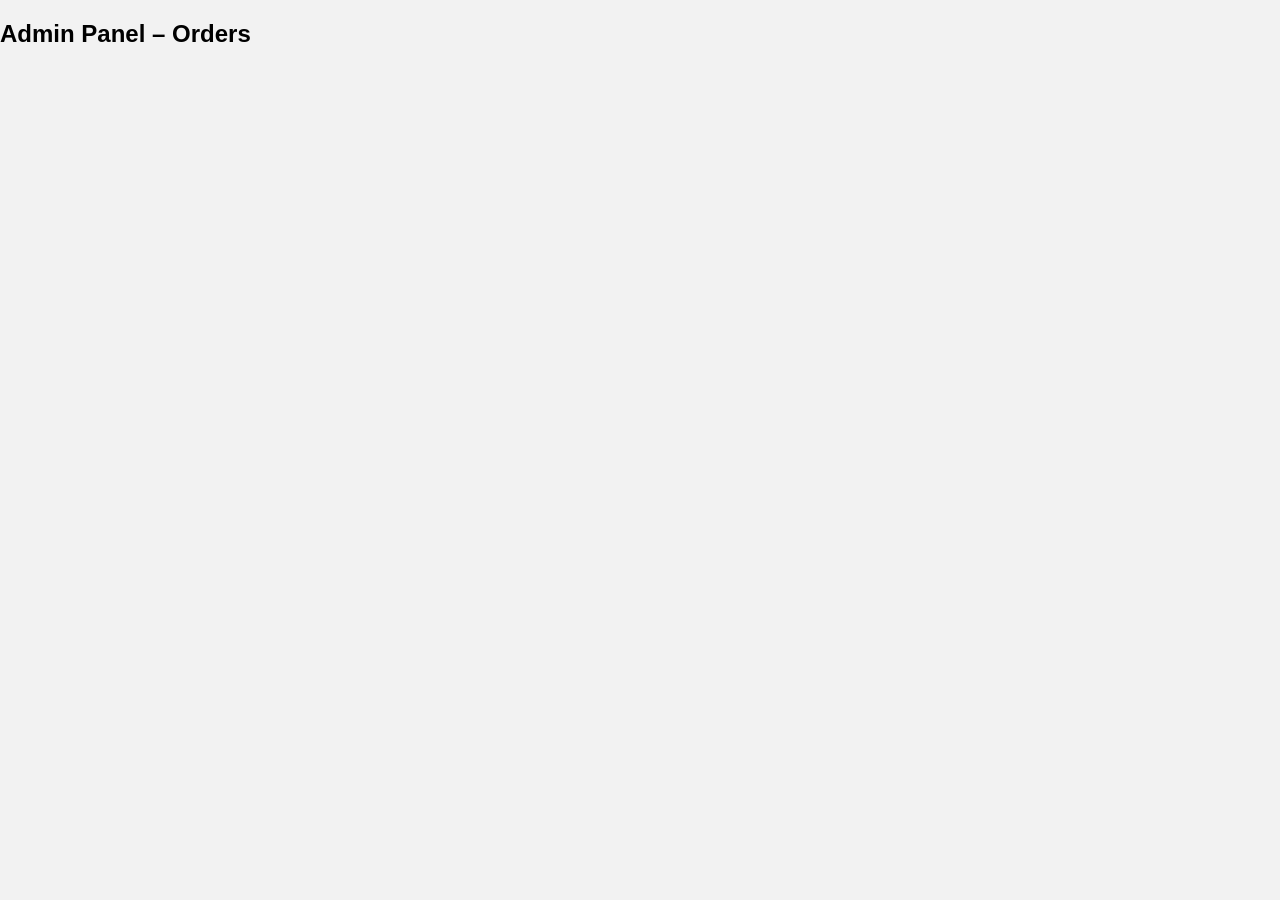
<file: admin.html>
<!DOCTYPE html>
<html>
<head>
    <title>Admin Panel</title>
    <link rel="stylesheet" href="style.css">
</head>
<body>

<h2>Admin Panel – Orders</h2>
<div id="admin"></div>

<script>
let users = ["user"];
let out = "";

users.forEach(u => {
    let orders = JSON.parse(localStorage.getItem("orders_" + u)) || [];
    orders.forEach(o => {
        out += `<h4>${u} - ${o.date}</h4>`;
        o.items.forEach(i => {
            out += `<p>${i.name} × ${i.qty}</p>`;
        });
    });
});

document.getElementById("admin").innerHTML = out;
</script>

</body>
</html>
</file>
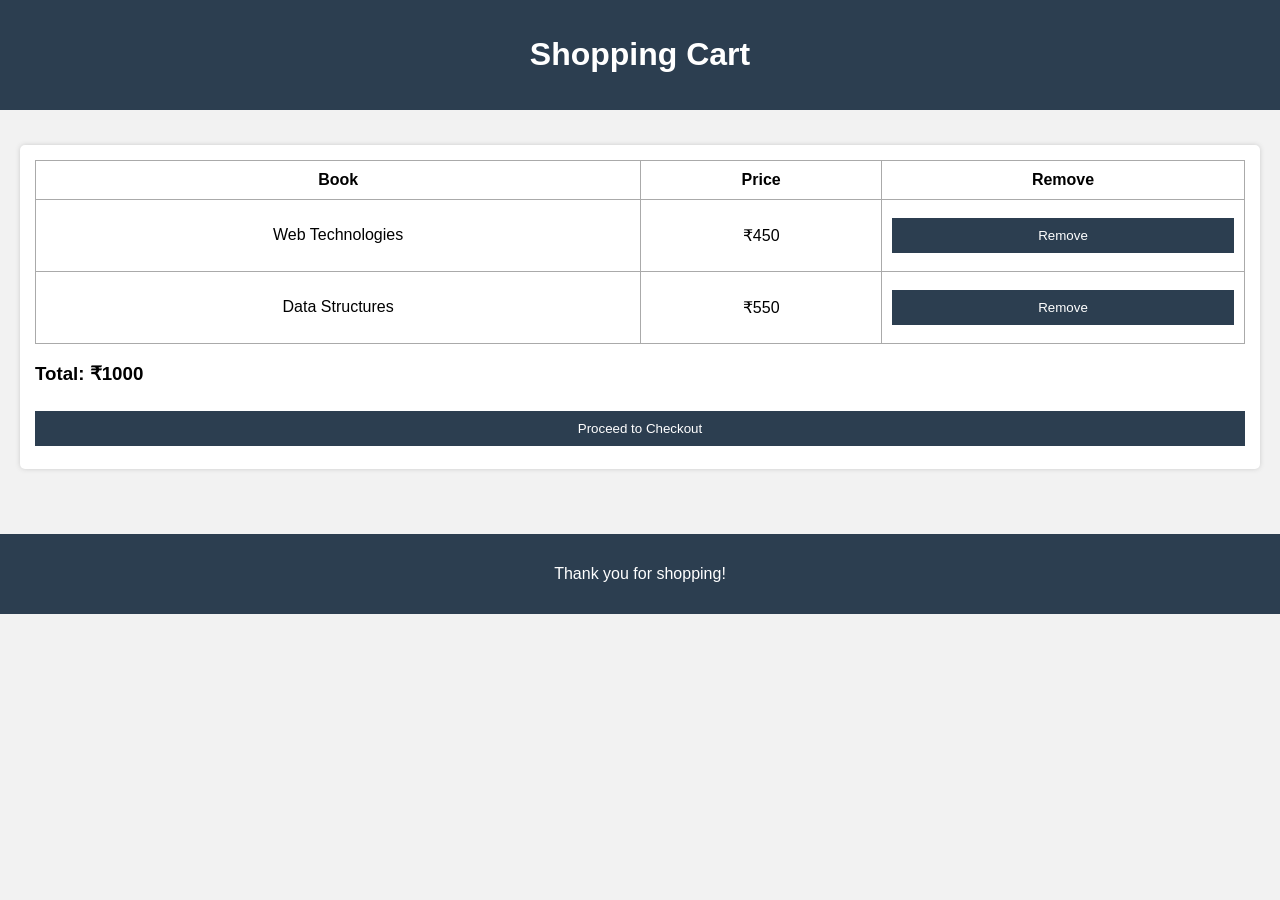
<file: cart.html>
<!DOCTYPE html>
<html>
<head>
    <title>Cart</title>
    <link rel="stylesheet" href="style.css">
</head>
<body>

<header>
    <h1>Shopping Cart</h1>
</header>

<div class="container">
    <div class="card">
        <table>
            <tr>
                <th>Book</th>
                <th>Price</th>
                <th>Remove</th>
            </tr>
            <tr>
                <td>Web Technologies</td>
                <td>₹450</td>
                <td><button>Remove</button></td>
            </tr>
            <tr>
                <td>Data Structures</td>
                <td>₹550</td>
                <td><button>Remove</button></td>
            </tr>
        </table>

        <h3>Total: ₹1000</h3>
        <button>Proceed to Checkout</button>
    </div>
</div>

<footer>
    <p>Thank you for shopping!</p>
</footer>

</body>
</html>
</file>
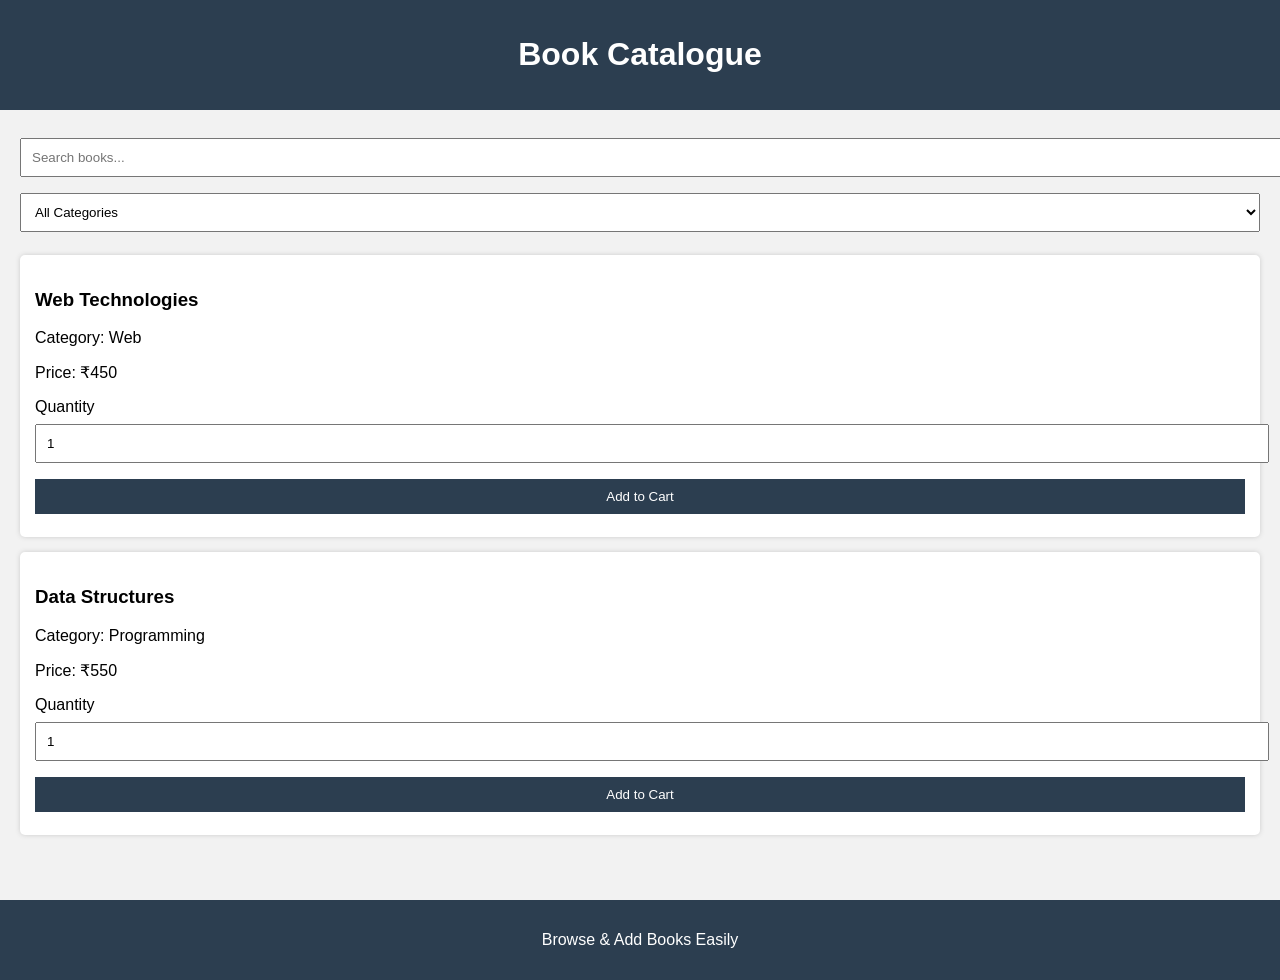
<file: catalogue.html>
<!DOCTYPE html>
<html>
<head>
    <title>Catalogue</title>
    <link rel="stylesheet" href="style.css">
</head>
<body>

<header>
    <h1>Book Catalogue</h1>
</header>

<div class="container">

    <div class="search-box">
        <input type="text" placeholder="Search books...">
        <select>
            <option>All Categories</option>
            <option>Programming</option>
            <option>Database</option>
            <option>Web</option>
        </select>
    </div>

    <div class="card">
        <h3>Web Technologies</h3>
        <p>Category: Web</p>
        <p>Price: ₹450</p>
        <label>Quantity</label>
        <input type="number" value="1">
        <button>Add to Cart</button>
    </div>

    <div class="card">
        <h3>Data Structures</h3>
        <p>Category: Programming</p>
        <p>Price: ₹550</p>
        <label>Quantity</label>
        <input type="number" value="1">
        <button>Add to Cart</button>
    </div>

</div>

<footer>
    <p>Browse & Add Books Easily</p>
</footer>

</body>
</html>
</file>
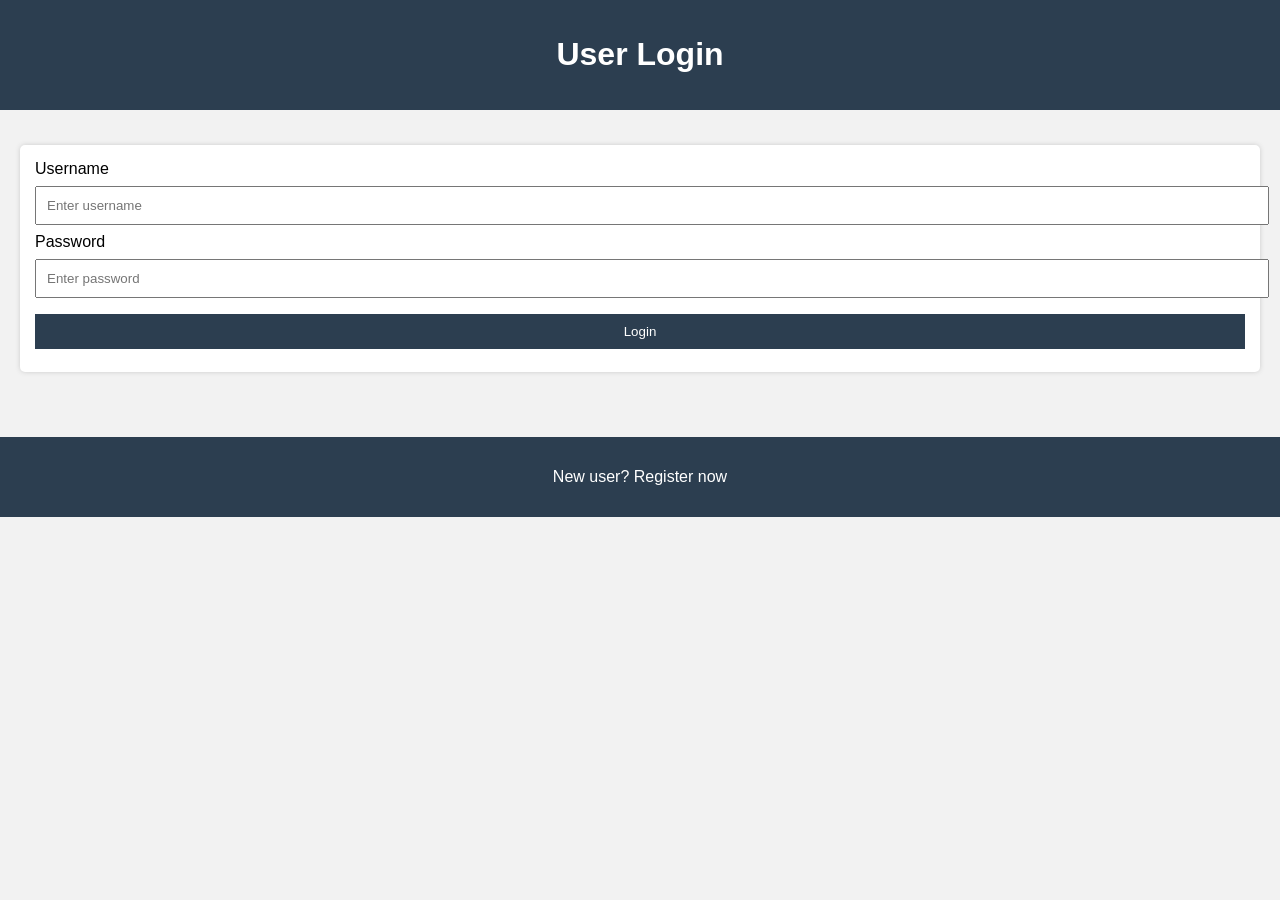
<file: login.html>
<!DOCTYPE html>
<html>
<head>
    <title>Login</title>
    <link rel="stylesheet" href="style.css">
</head>
<body>

<header>
    <h1>User Login</h1>
</header>

<div class="container">
    <div class="card">
        <form>
            <label>Username</label>
            <input type="text" required placeholder="Enter username">

            <label>Password</label>
            <input type="password" required placeholder="Enter password">

            <button type="submit">Login</button>
        </form>
    </div>
</div>

<footer>
    <p>New user? Register now</p>
</footer>

</body>
</html>
</file>
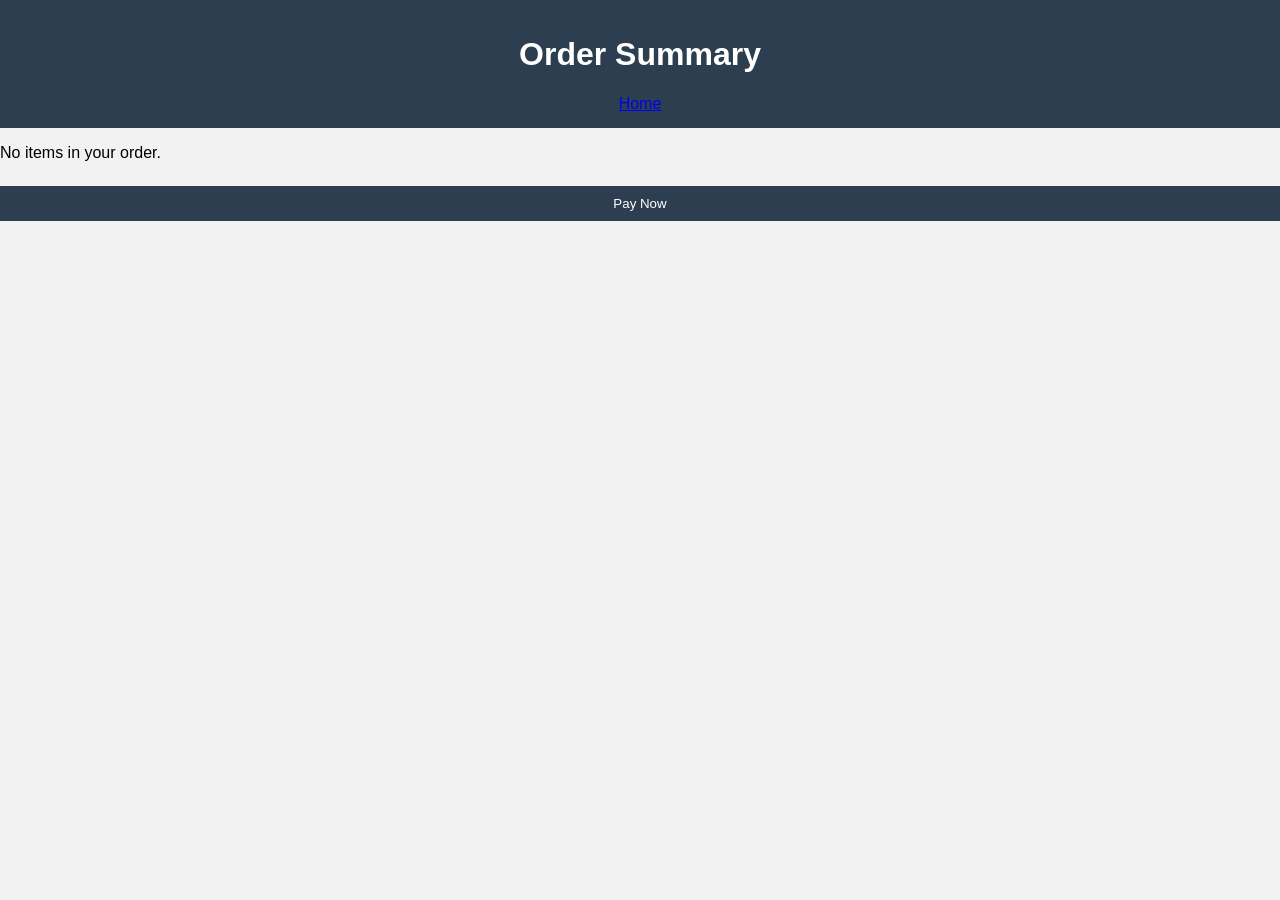
<file: order-summary.html>
<!DOCTYPE html>
<html>
<head>
    <title>Order Summary</title>
    <link rel="stylesheet" href="style.css">
</head>
<body>
<header>
    <h1>Order Summary</h1>
    <a href="index.html">Home</a>
</header>

<div id="orderDetails"></div>

<button onclick="makePayment()">Pay Now</button>

<script src="script.js"></script>
<script>
    let user = getUser();
    let cart = JSON.parse(localStorage.getItem("currentOrder_" + user)) || [];
    let orderDiv = document.getElementById("orderDetails");
    if(cart.length === 0) {
        orderDiv.innerHTML = "<p>No items in your order.</p>";
    } else {
        cart.forEach(item=>{
            orderDiv.innerHTML += `<p>${item.name} x ${item.qty || 1} - ₹${item.price * (item.qty || 1)}</p>`;
        });
    }
</script>
</body>
</html>
</file>
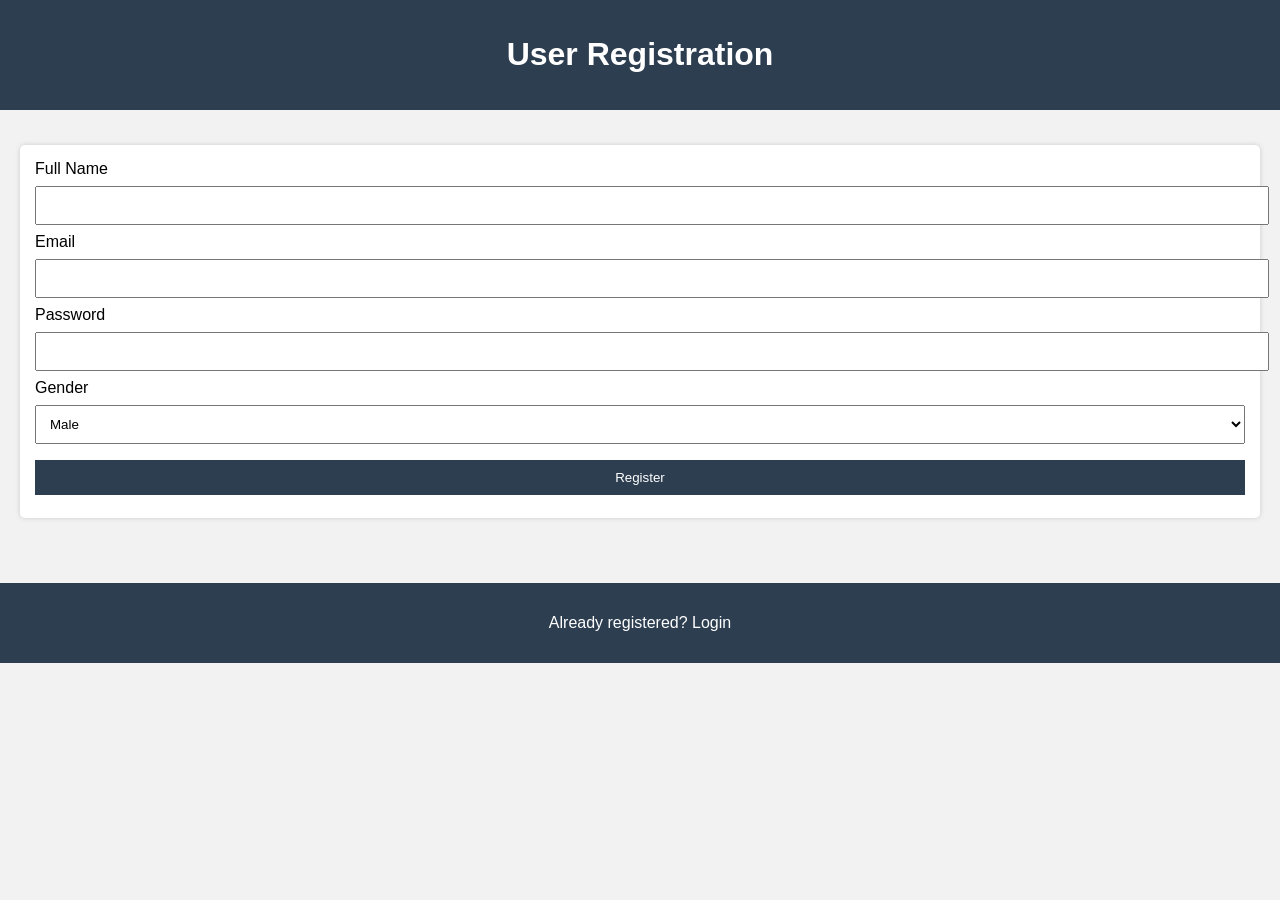
<file: register.html>
<!DOCTYPE html>
<html>
<head>
    <title>Registration</title>
    <link rel="stylesheet" href="style.css">
</head>
<body>

<header>
    <h1>User Registration</h1>
</header>

<div class="container">
    <div class="card">
        <form>
            <label>Full Name</label>
            <input type="text" required>

            <label>Email</label>
            <input type="email" required>

            <label>Password</label>
            <input type="password" minlength="6" required>

            <label>Gender</label>
            <select>
                <option>Male</option>
                <option>Female</option>
                <option>Other</option>
            </select>

            <button type="submit">Register</button>
        </form>
    </div>
</div>

<footer>
    <p>Already registered? Login</p>
</footer>

</body>
</html>
</file>
<file: style.css>
body {
    font-family: Arial, sans-serif;
    margin: 0;
    background-color: #f2f2f2;
}

header, footer {
    background-color: #2c3e50;
    color: white;
    text-align: center;
    padding: 15px;
}

nav a {
    color: white;
    margin: 0 12px;
    text-decoration: none;
    font-weight: bold;
}

nav a:hover {
    text-decoration: underline;
}

.container {
    padding: 20px;
}

.card {
    background: white;
    padding: 15px;
    margin: 15px 0;
    border-radius: 5px;
    box-shadow: 0 0 5px #ccc;
}

input, select, button {
    width: 100%;
    padding: 10px;
    margin: 8px 0;
}

button {
    background-color: #2c3e50;
    color: white;
    border: none;
    cursor: pointer;
}

button:hover {
    background-color: #1a252f;
}

table {
    width: 100%;
    border-collapse: collapse;
}

th, td {
    padding: 10px;
    border: 1px solid #aaa;
    text-align: center;
}

.search-box {
    margin-bottom: 15px;
}

footer {
    margin-top: 30px;
}
</file>
